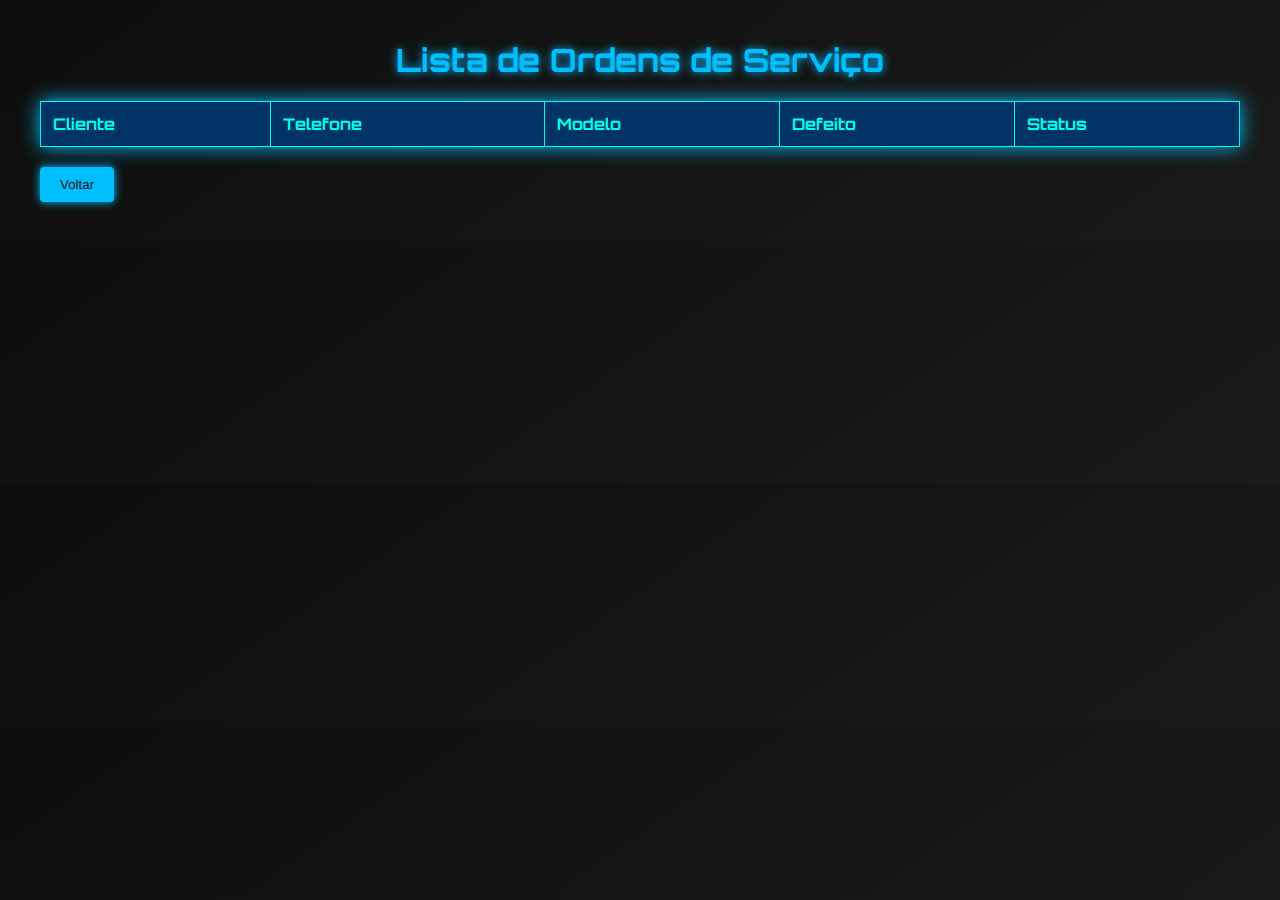
<file: interface.html>
<!DOCTYPE html>
<html lang="pt-BR">

<head>
    <meta charset="UTF-8">
    <title>Lista de Ordens - SCARTECH</title>
    <style>
        @import url('https://fonts.googleapis.com/css2?family=Orbitron:wght@500&display=swap');

        body {
            font-family: 'Orbitron', Arial, sans-serif;
            margin: 40px;
            background: linear-gradient(145deg, #0d0d0d, #1a1a1a);
            color: #00ffe7;
        }

        h1 {
            text-align: center;
            color: #00bfff;
            text-shadow: 0 0 10px #00bfff;
        }

        table {
            width: 100%;
            border-collapse: collapse;
            margin-top: 20px;
            background-color: #001f3f;
            box-shadow: 0 0 20px #00bfff;
            border: 1px solid #00bfff;
        }

        th,
        td {
            padding: 12px;
            border: 1px solid #00ffe7;
            text-align: left;
            color: #00ffe7;
        }

        th {
            background-color: #003366;
        }

        .voltar {
            margin-top: 20px;
            padding: 10px 20px;
            background-color: #00bfff;
            color: #0f0f0f;
            border: none;
            border-radius: 4px;
            cursor: pointer;
            box-shadow: 0 0 10px #00bfff;
            transition: background-color 0.3s ease, box-shadow 0.3s ease;
        }

        .voltar:hover {
            background-color: #00ffe7;
            box-shadow: 0 0 15px #00ffe7;
        }
    </style>
</head>

<body>

    <h1>Lista de Ordens de Serviço</h1>

    <table id="tabelaOrdens">
        <thead>
            <tr>
                <th>Cliente</th>
                <th>Telefone</th>
                <th>Modelo</th>
                <th>Defeito</th>
                <th>Status</th>
            </tr>
        </thead>
        <tbody>
            <!-- Dados serão inseridos via JavaScript -->
        </tbody>
    </table>

    <button class="voltar" onclick="window.location.href='index.html'">Voltar</button>

    <script>
        const tabela = document.querySelector("#tabelaOrdens tbody");
        const ordens = JSON.parse(localStorage.getItem("ordensServico")) || [];

        ordens.forEach(ordem => {
            const linha = document.createElement("tr");
            linha.innerHTML = `
        <td>${ordem.nome}</td>
        <td>${ordem.telefone}</td>
        <td>${ordem.modelo}</td>
        <td>${ordem.defeito}</td>
        <td>${ordem.status}</td>
      `;
            tabela.appendChild(linha);
        });
    </script>

</body>

</html>
</file>
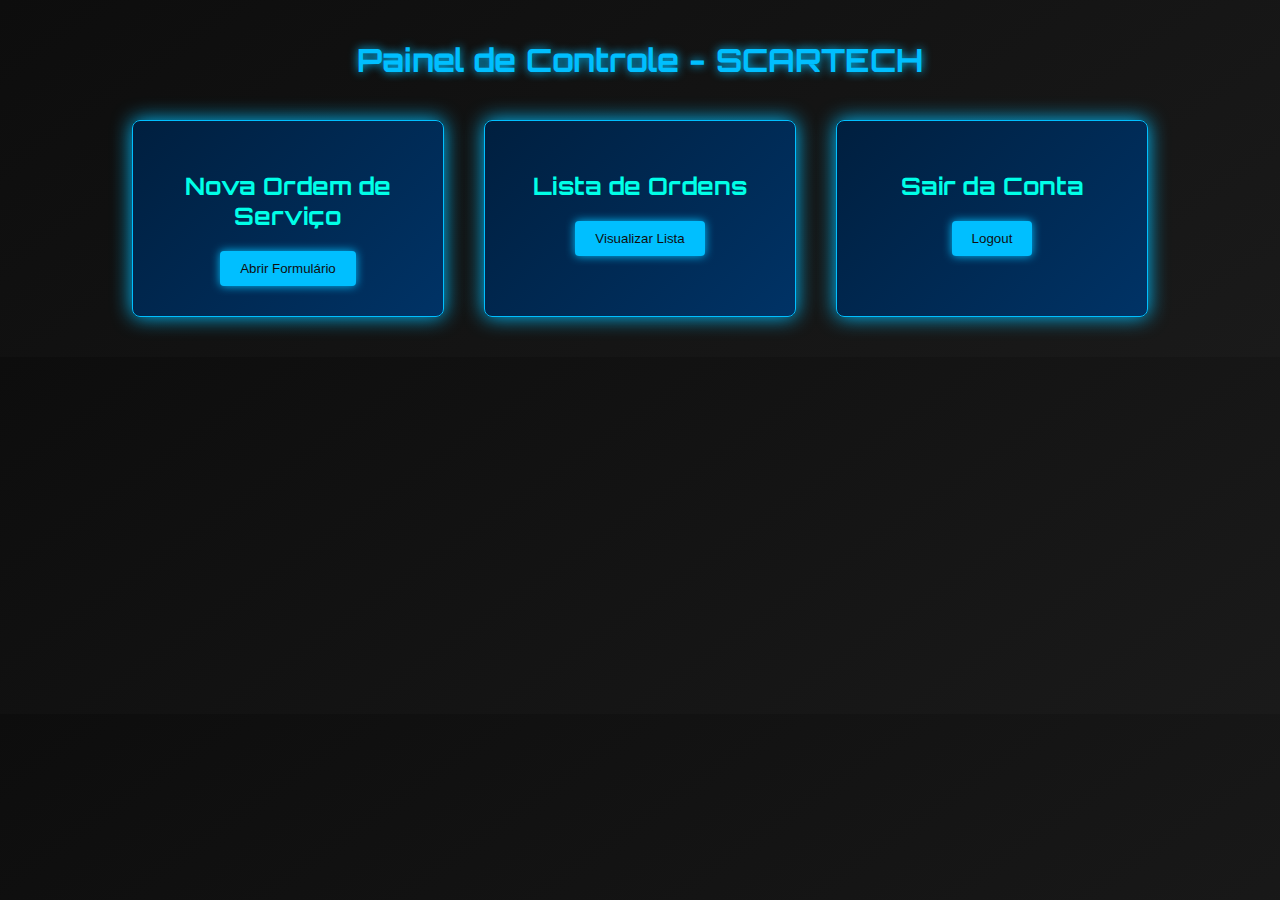
<file: painel.html>
<!DOCTYPE html>
<html lang="pt-BR">

<head>
    <meta charset="UTF-8">
    <title>Painel de Controle - SCARTECH</title>
    <style>
        @import url('https://fonts.googleapis.com/css2?family=Orbitron:wght@500&display=swap');

        body {
            font-family: 'Orbitron', Arial, sans-serif;
            margin: 40px;
            background: linear-gradient(145deg, #0d0d0d, #1a1a1a);
            color: #00ffe7;
            text-align: center;
        }

        h1 {
            color: #00bfff;
            text-shadow: 0 0 10px #00bfff;
            margin-bottom: 40px;
        }

        .painel {
            display: flex;
            justify-content: center;
            gap: 40px;
            flex-wrap: wrap;
        }

        .card {
            background: linear-gradient(135deg, #001f3f, #003366);
            border: 1px solid #00bfff;
            box-shadow: 0 0 20px #00bfff;
            border-radius: 8px;
            padding: 30px;
            width: 250px;
            transition: transform 0.3s ease;
        }

        .card:hover {
            transform: scale(1.05);
        }

        .card h2 {
            color: #00ffe7;
            margin-bottom: 20px;
        }

        .card button {
            padding: 10px 20px;
            background-color: #00bfff;
            color: #0f0f0f;
            border: none;
            border-radius: 4px;
            cursor: pointer;
            box-shadow: 0 0 10px #00bfff;
            transition: background-color 0.3s ease, box-shadow 0.3s ease;
        }

        .card button:hover {
            background-color: #00ffe7;
            box-shadow: 0 0 15px #00ffe7;
        }
    </style>
</head>

<body>

    <h1>Painel de Controle - SCARTECH</h1>

    <div class="painel">
        <div class="card">
            <h2>Nova Ordem de Serviço</h2>
            <button onclick="window.location.href='index.html'">Abrir Formulário</button>
        </div>

        <div class="card">
            <h2>Lista de Ordens</h2>
            <button onclick="window.location.href='Lista.html'">Visualizar Lista</button>
        </div>

        <div class="card">
            <h2>Sair da Conta</h2>
            <button onclick="window.location.href='logout.php'">Logout</button>
        </div>
    </div>

</body>

</html>
</file>
